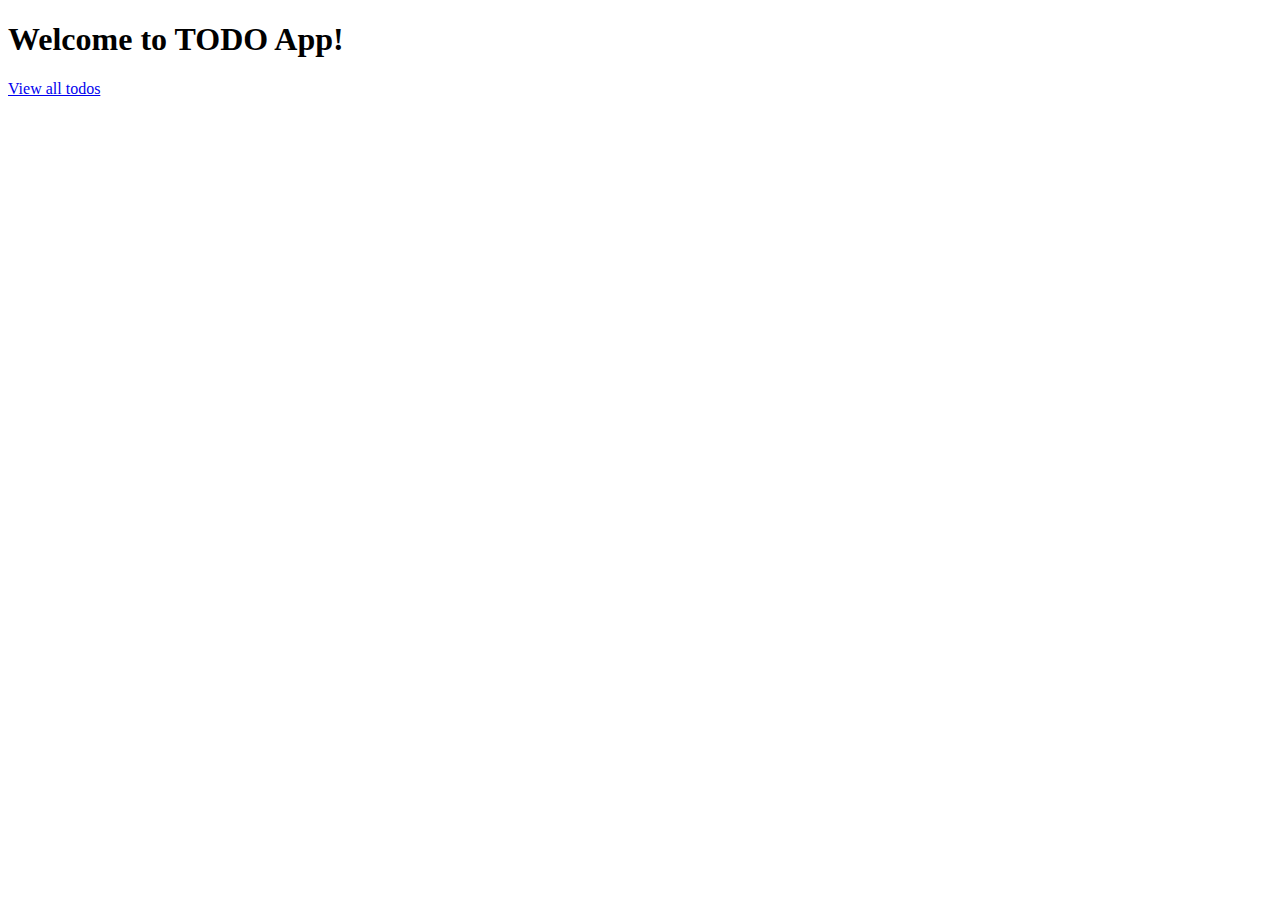
<file: todo_app/templates/index.html>
<!doctype html>
<html lang="en">
  <head>
    <title>Title</title>
    <!-- Required meta tags -->
    <meta charset="utf-8">
    <meta name="viewport" content="width=device-width, initial-scale=1, shrink-to-fit=no">

    <!-- Bootstrap CSS v5.2.0-beta1 -->
    <link rel="stylesheet" href="https://cdn.jsdelivr.net/npm/bootstrap@5.2.0-beta1/dist/css/bootstrap.min.css"  integrity="sha384-0evHe/X+R7YkIZDRvuzKMRqM+OrBnVFBL6DOitfPri4tjfHxaWutUpFmBp4vmVor" crossorigin="anonymous">

  </head>
  <body>
<h1 class="text-center">Welcome to TODO App!</h1> 
<a href="/view_todo" class="btn btn-primary">View all todos</a>
<!-- Bootstrap JavaScript Libraries -->
    <script src="https://cdn.jsdelivr.net/npm/@popperjs/core@2.11.5/dist/umd/popper.min.js" integrity="sha384-Xe+8cL9oJa6tN/veChSP7q+mnSPaj5Bcu9mPX5F5xIGE0DVittaqT5lorf0EI7Vk" crossorigin="anonymous"></script>

    <script src="https://cdn.jsdelivr.net/npm/bootstrap@5.2.0-beta1/dist/js/bootstrap.min.js" integrity="sha384-kjU+l4N0Yf4ZOJErLsIcvOU2qSb74wXpOhqTvwVx3OElZRweTnQ6d31fXEoRD1Jy" crossorigin="anonymous"></script>
  </body>
</html>
</file>
